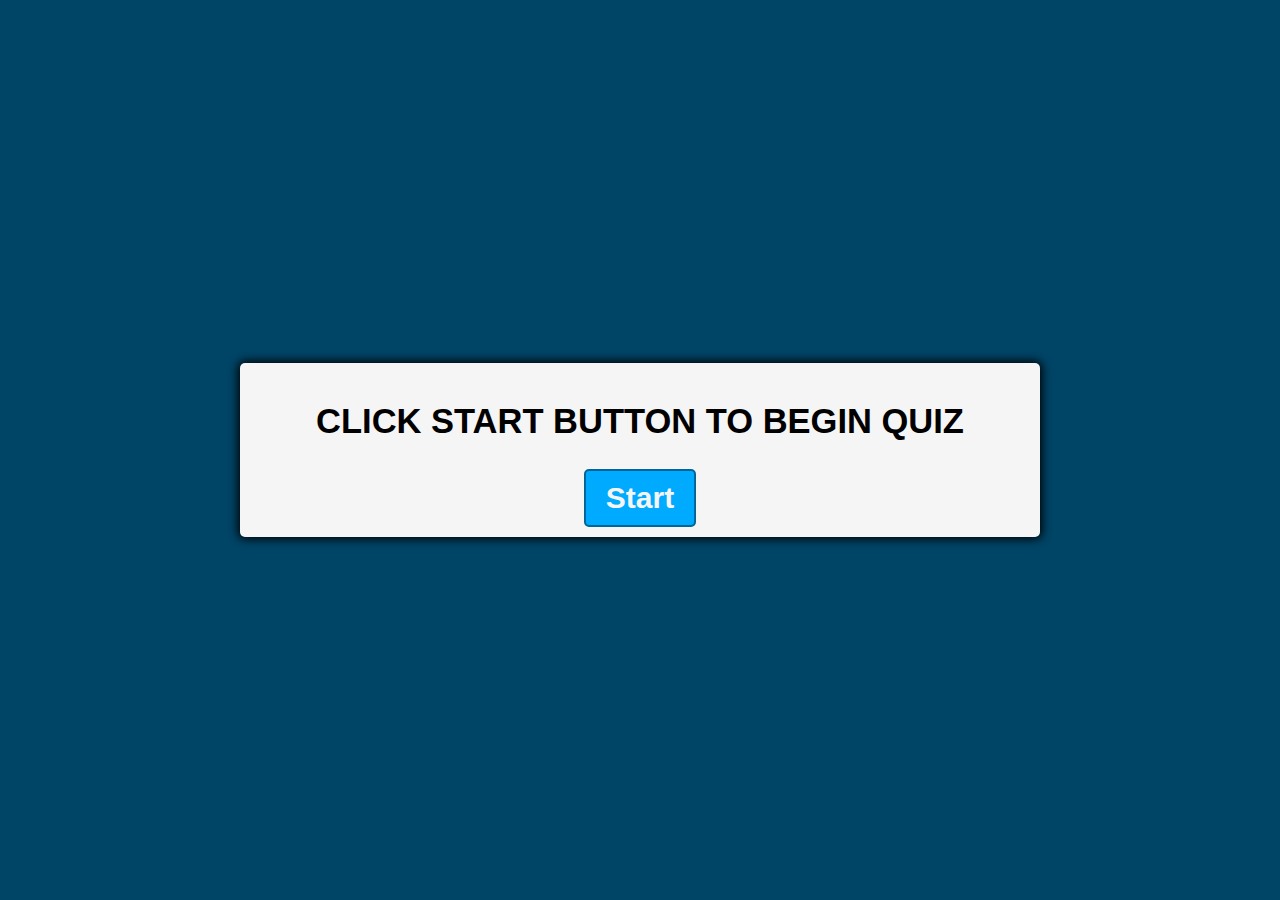
<file: index.html>
<!doctype html>

<html lang="en">
<head>
  <meta charset="utf-8">
  <title>Javascript Timed Quiz</title>
  <link rel="stylesheet" href="./Assets/style.css">
</head>

<body>
    <div class="container">
        <div>
            <div class="time"></div>
        </div> 
        <div id="question-container" class="hide">
            <div id="question">Question</div>
            <div id="answer-buttons" class="btn-grid">
                <button class="btn">Answer 1</button>
                <button class="btn">Answer 2</button>
                <button class="btn">Answer 3</button>
                <button class="btn">Answer 4</button>
            </div>
        </div>
        <h2 id="intro-words" class="intro-words">CLICK START BUTTON TO BEGIN QUIZ</h2>
        <div class="controls">
            <button id="start-btn" class="start-btn btn">Start</button>
            <button id="next-btn" class="next-btn btn hide">Next</button>
            <button id="submit-btn" class="submit-btn btn hide"><a href="highscores.html">Submit Score</a></button>
        </div>
        <div class="score hide" id="score">
            <div class="row justify-content-center"><h1>ALL DONE!</h1></div>
            <div class="row justify-content-center"><p>Your score: <span id="finalscore">0</span></p></div>
        </div>
    </div>

    <script src="./Assets/script.js"></script>
</body>
</html>
</file>
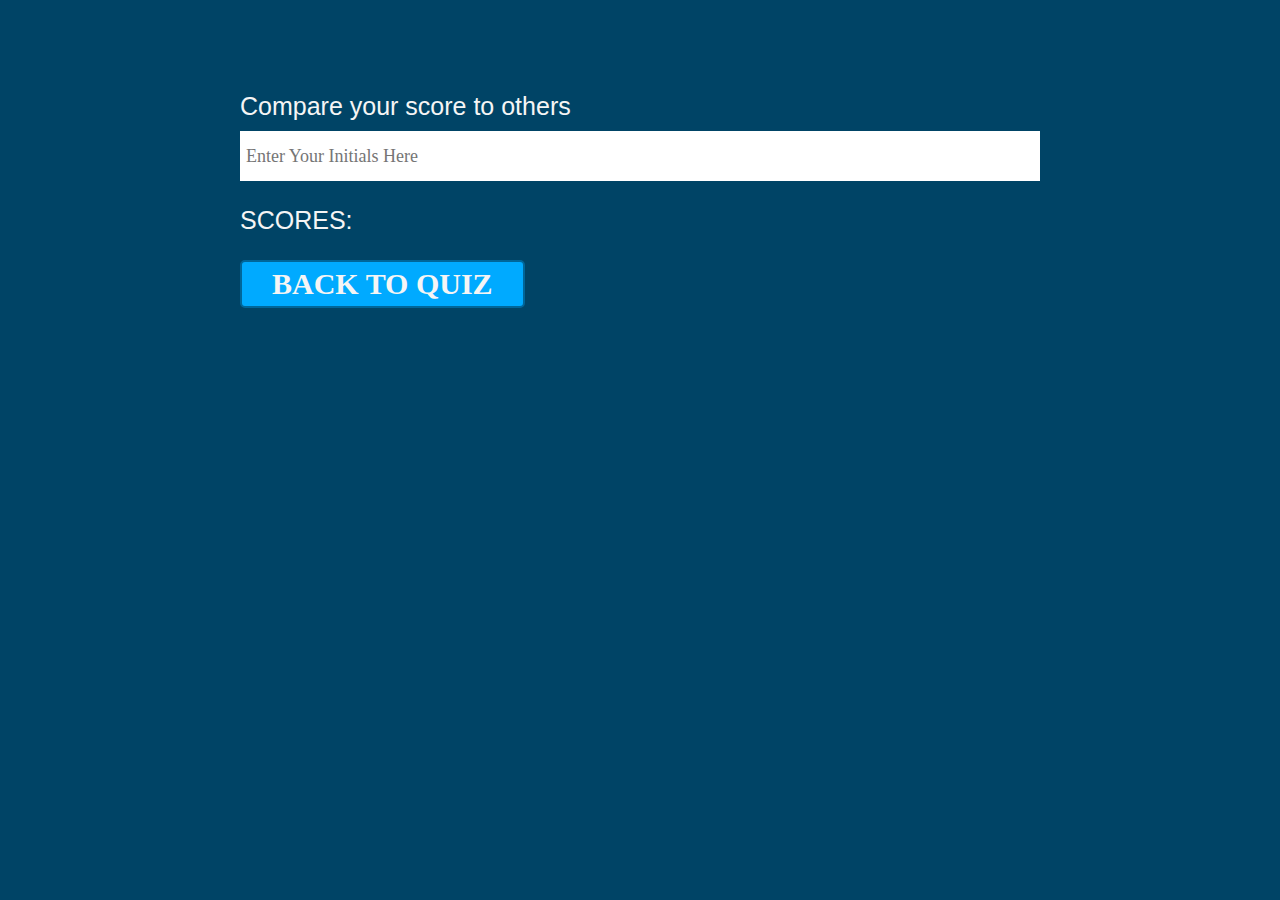
<file: highscores.html>
<!doctype html>

<html lang="en">
<head>
  <meta charset="utf-8">
  <title>Scores</title>
  <link rel="stylesheet" href="./Assets/style.css">
</head>

<body class="scores-page">
    <div class="scores">
        <form id="scores-form" method="POST">
            <label for="scores-text">Compare your score to others</label>
            <input type="text" placeholder="Enter Your Initials Here" name="scores-text" id="scores-text" style="font-size: 18px;"/>
        </form>
    <p>SCORES:</p>
    <ul id="scores-list"></ul>
    <button id="back-btn" class="back-btn btn"><a href="index.html">BACK TO QUIZ</a></button>
    <button id="clear-btn" class="clear-btn btn hide">CLEAR SCORES</a></button>
</div>

    <script src="./Assets/highscores.js"></script>
</body>
</html>
</file>
<file: Assets/style.css>
*, *::before, *::after {
    box-sizing: border-box;
    font-family: serif;
}

:root {
    --hue-neutral: 200;
    --hue-wrong: 0;
    --hue-correct: 145;
}

body {
    --hue: var(--hue-neutral);
    padding: 0;
    margin: 0;
    display: flex;
    width: 100vw;
    height: 100vh;
    justify-content: center;
    align-items: center;
    background-color:hsl(var(--hue), 100%, 20%);
}

h2 {
    font-family: sans-serif;
}

body.correct {
    --hue: var(--hue-correct);
}

body.wrong {
    --hue: var(--hue-wrong)
}

.container {
    width: 800px;
    max-width: 80%;
    background-color: whitesmoke;
    border-radius: 5px;
    padding: 10px;
    box-shadow: 0 0 10px 2px;
    font-size: 23px;
    text-align: center;
    font-family: sans-serif;
}

.btn-grid {
    display: grid;
    grid-template-columns: repeat(2, auto);
    gap: 10px;
    margin: 20px 0;
}

.btn {
    --hue: var(--hue-neutral);
    border: 2px solid hsl(var(--hue), 100%, 30%);
    background-color: hsl(var(--hue), 100%, 50%);
    border-radius: 5px;
    padding: 5px 10px;
    color: whitesmoke;
    outline: none;
    font-family: sans-serif;
}

.btn:hover {
    border-color: black;
}

.btn.correct {
--hue: var(--hue-correct);
color: black;
}

.btn.wrong {
    --hue: var(--hue-wrong);
}

.start-btn, .next-btn, .scores-btn {
    font-size: 30px;
    font-weight: bold;
    padding: 10px 20px;
    text-decoration: none;
}

.controls {
    display: flex;
    justify-content: center;
    align-items: center;
}

.hide {
    display: none;
}

#submit-btn, a {
    color: whitesmoke;
    font-size: 30px;
    font-weight: bold;
    padding: 10px 20px;
    text-decoration: none;
}

#timer {
    text-align: right;
}

/* High Scores Page CSS starts here.*/

.scores-page {
    --hue: var(--hue-neutral);
    padding: 0;
    margin: 0;
    display: flex;
    width: 100vw;
    height: 40vh;
    justify-content: center;
    align-items: center;
    background-color:hsl(var(--hue), 100%, 20%);
    font-size: 25px;
    font-family: serif;
    color: whitesmoke;
}

p, label {
    font-family: sans-serif;
}

input {
  height: 50px;
  width: 100%;
  padding: 6px;
  margin-top: 10px;
  font-size: 2.4em;
  border: none;
}

ul {
  list-style-type: none;
  padding: 0;
  background-color: white;
}

li {
  height: 50px;
  margin-top: 5px;
  margin-bottom: 5px;
  padding: 5px;
  background-color: hsl(var(--hue), 100%, 20%);
  color: white;
  font-size: 23px;
  line-height: 1.5;
  font-family: sans-serif;
}

li:before {
  content: "\200B";
  position: absolute;
}

li::after {
  content: " ";
  display: block;
  clear: both;
}

li button {
  float: right;
  border: none;
  height: 40px;
  cursor: pointer;
  background-color: #ff9500;
  color: white;
  font-size: 1em;
}

li button:hover {
  background-color: #febc5d;
}

.scores {
  width: 800px;
  margin: 0 auto;
  margin-top: 40px;
}

.clear-btn {
    color: whitesmoke;
    font-size: 30px;
    font-weight: bold;
    padding: 5px 20px;
    text-decoration: none;
}
</file>
